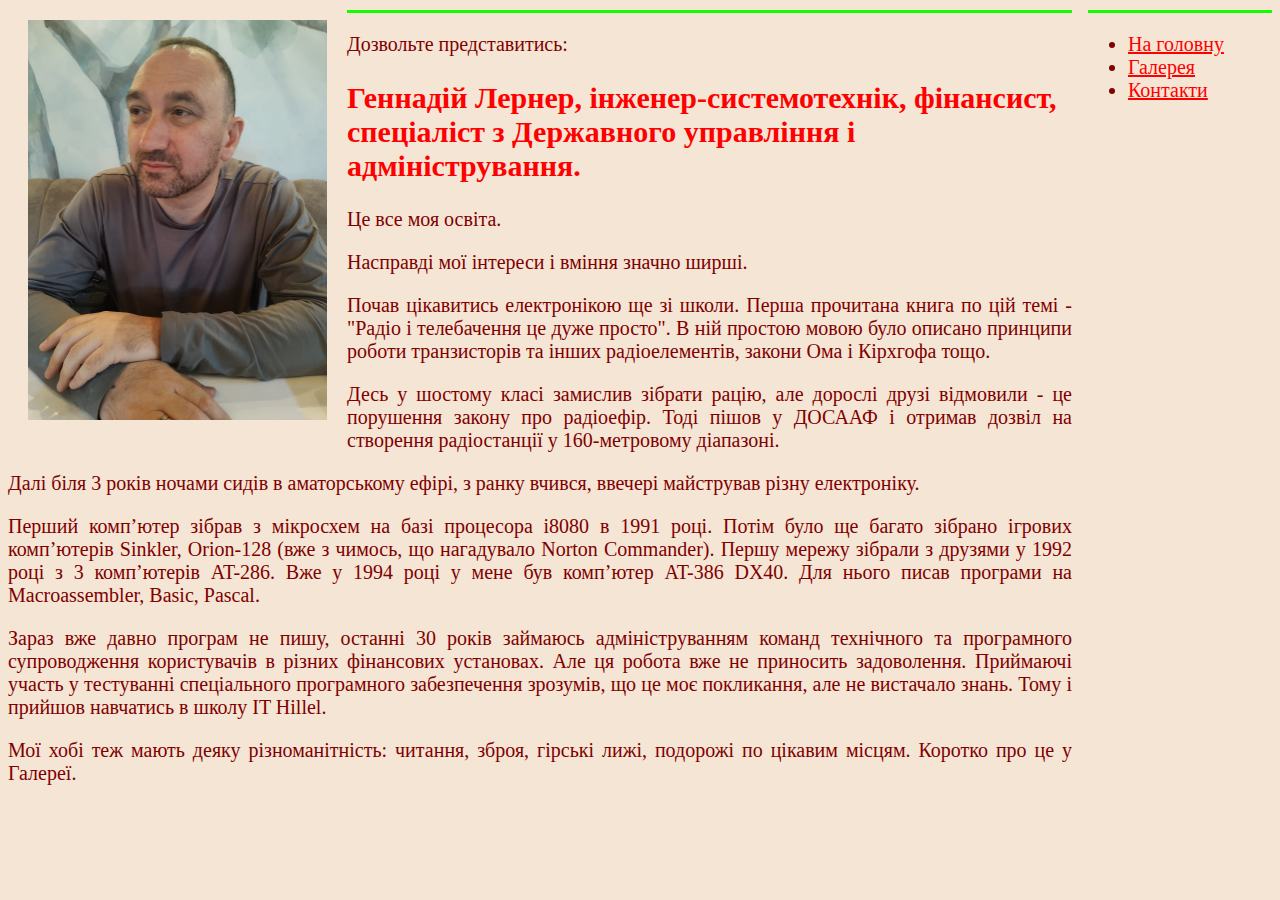
<file: index.html>
<html>
<head>
<title>hw22 Hennadii Lerner</title>
<meta http-equiv="Content-Type" content="text/html; charset=UTF-8">
</head>
<frameset cols="*,200" rows="*" frameborder="NO" border="0"> 
  <frame name="home" noresize src="pages/home.html">
  <frame name="serv" noresize src="pages/service.html">
</frameset><noframes></noframes>
</html>
</file>
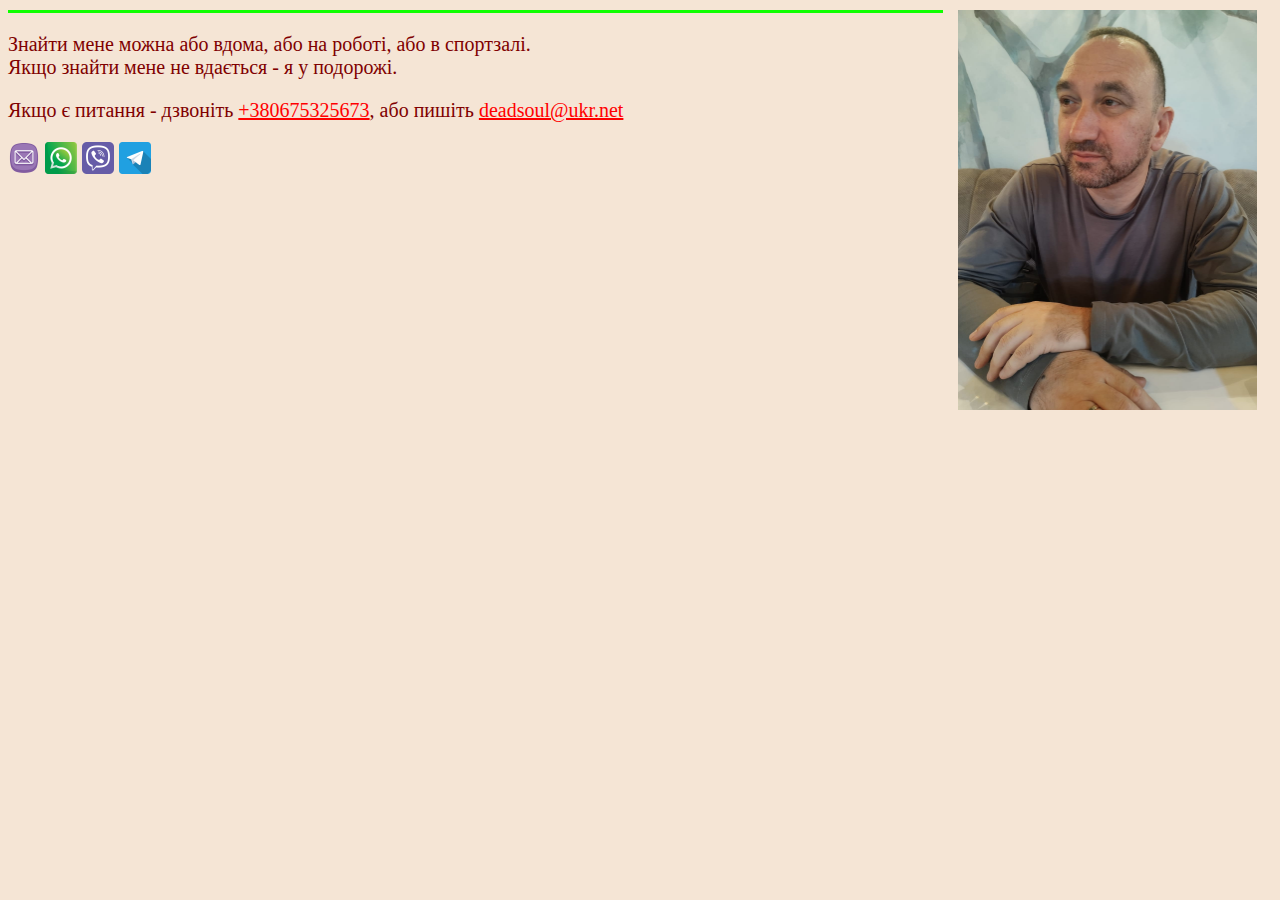
<file: pages/contacts.html>
<html>
<head>
<title>hw22 Hennadii Lerner</title>
<meta http-equiv="Content-Type" content="text/html; charset=utf-8">
<link href="../css/style.css" rel="stylesheet" type="text/css" media="all">
</head>
<a href="../index.html" target="_top"><img src="../photo/10.jpg" alt="Це я" width=299 height=400 hspace=15 border="0" align=right></a>
<hr size=3 color="#0fff00">
<div>
<p>Знайти мене можна або вдома, або на роботі, або в спортзалі.<br>
Якщо знайти мене не вдається - я у подорожі.</p>
<p>Якщо є питання - дзвоніть <a href="tel:+380675325673">+380675325673</a>, або пишіть <a href="mailto:deadsoul@ukr.net">deadsoul@ukr.net</a></p>
<p>
 <a href="mailto:deadsoul@ukr.net" target="_blank"><img src="../img/Email.png" alt="e-mail" width="32" height="32" border="0"></a>
 <a href="whatsapp://send?phone=+380675325673" target="_blank"><img src="../img/whatsapp.png" alt="whatsapp" width="32" height="32" border="0"></a>
 <a href="viber://chat?number=380675325673" target="_blank"><img src="../img/viber.png" alt="viber" width="32" height="32" border="0"></a>
 <a href="tg://resolve?domain=GennadyLerner" target="_blank"><img src="../img/telegram.png" alt="telegram" width="32" height="32" border="0"></a>
</p>
</div>
</body>
</html>
</file>
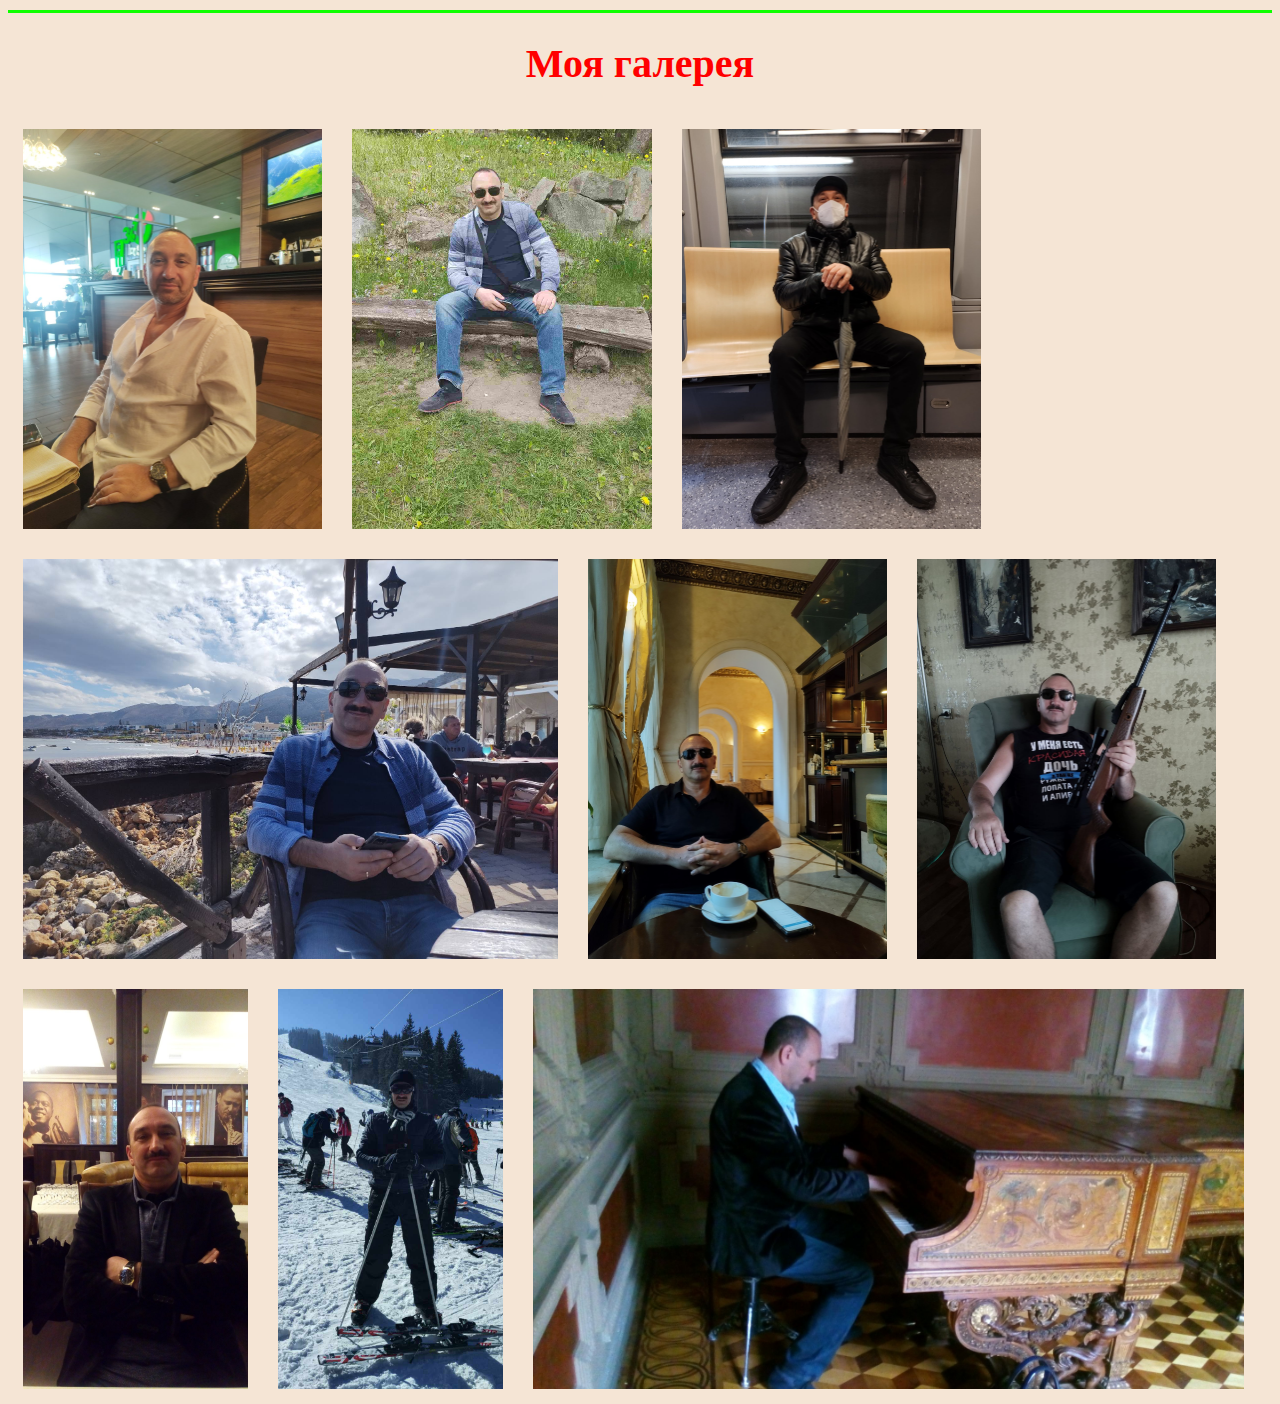
<file: pages/galery.html>
<html>
<head>
<title>hw22 Hennadii Lerner</title>
<meta http-equiv="Content-Type" content="text/html; charset=utf-8">
<link href="../css/style.css" rel="stylesheet" type="text/css" media="all">
</head>

<hr size=3 color="#0fff00">
<h1>Моя галерея</h1>
<div>
<a href="../photo/1.jpg" target="_blank"><img src="../photo/1.jpg" alt="В класном ресторані" height=400 hspace=15 vspace=15 border="0" align=left></a>
<a href="../photo/2.jpg" target="_blank"><img src="../photo/2.jpg" alt="На природі" height=400 hspace=15 vspace=15 border="0" align=left></a>
<a href="../photo/3.jpg" target="_blank"><img src="../photo/3.jpg" alt="У метро Мюнхена" height=400 hspace=15 vspace=15 border="0" align=left></a>
<a href="../photo/4.jpg" target="_blank"><img src="../photo/4.jpg" alt="На морі. Греція" height=400 hspace=15 vspace=15 border="0" align=left></a>
<a href="../photo/5.jpg" target="_blank"><img src="../photo/5.jpg" alt="Старий ресторан в Одесі" height=400 hspace=15 vspace=15 border="0" align=left></a>
<a href="../photo/6.jpg" target="_blank"><img src="../photo/6.jpg" alt="Моя нова рушниця" height=400 hspace=15 vspace=15 border="0" align=left></a>
<a href="../photo/7.jpg" target="_blank"><img src="../photo/7.jpg" alt="Репортер" height=400 hspace=15 vspace=15 border="0" align=left></a>
<a href="../photo/9.jpg" target="_blank"><img src="../photo/9.jpg" alt="Гори, лижі" height=400 hspace=15 vspace=15 border="0" align=left></a>
<a href="../photo/8.jpg" target="_blank"><img src="../photo/8.jpg" alt="Рояль в старому домі" height=400 hspace=15 vspace=15 border="0" align=left></a>
</div>
</font> 
</body>
</html>
</file>
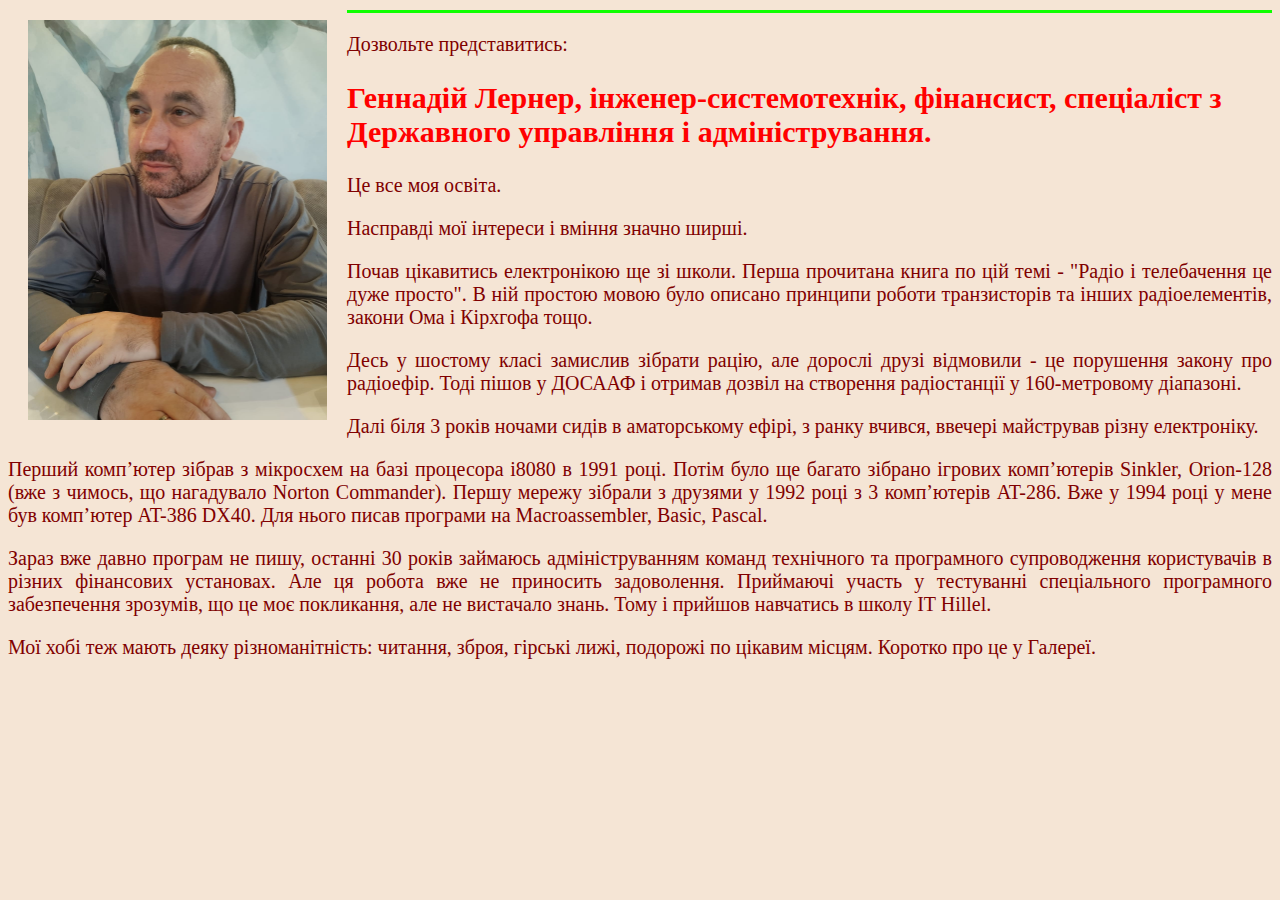
<file: pages/home.html>
<html>
<head>
<title>hw22 Hennadii Lerner</title>
<meta http-equiv="Content-Type" content="text/html; charset=utf-8">
<link href="../css/style.css" rel="stylesheet" type="text/css" media="all">
</head>
<a href="../index.html" target="_top"><img src="../photo/10.jpg" alt="Це я" width=299 height=400 hspace=20 vspace="10" border="0" align=left></a>
<hr size=3 color="#0fff00">
<div>
<p>Дозвольте представитись:</p>
<h2>Геннадій Лернер, інженер-системотехнік, фінансист, спеціаліст з
Державного управління і адміністрування.</h2>
<p>Це все моя освіта. </p>
<p>Насправді мої інтереси і вміння значно ширші. </p>
<p>Почав цікавитись електронікою ще зі школи. Перша прочитана книга по цій темі - &quot;Радіо і
телебачення це дуже просто&quot;. В ній простою мовою було описано принципи
роботи транзисторів та інших радіоелементів, закони Ома і Кірхгофа тощо. </p>
<p>Десь у шостому класі замислив зібрати рацію, але дорослі друзі відмовили - це
порушення закону про радіоефір. Тоді пішов у ДОСААФ і отримав дозвіл на
створення радіостанції у 160-метровому діапазоні.</p>
<p>Далі біля 3 років ночами сидів в аматорському ефірі, з ранку вчився, ввечері майстрував
різну електроніку. </p>
<p>Перший комп’ютер зібрав з мікросхем на базі процесора і8080 в 1991 році. Потім було ще
багато зібрано ігрових комп’ютерів Sinkler, Orion-128 (вже з
чимось, що нагадувало Norton Commander). Першу мережу зібрали з друзями у 1992 році з 3 комп’ютерів 
AT-286. Вже у 1994 році у мене був комп’ютер AT-386 DX40. Для нього писав програми на 
Macroassembler, Basic, Pascal.</p>
<p>Зараз вже давно програм не пишу, останні 30 років займаюсь адмініструванням команд технічного та
програмного супроводження користувачів в різних фінансових установах. Але ця
робота вже не приносить задоволення. Приймаючі участь у тестуванні спеціального
програмного забезпечення зрозумів, що це моє покликання, але не вистачало
знань. Тому і прийшов навчатись в школу IT Hillel.</p>
<p>Мої хобі теж мають деяку різноманітність: читання, зброя, гірські лижі, подорожі по цікавим
місцям. Коротко про це у Галереї.</p>
</div>
</body>
</html>
</file>
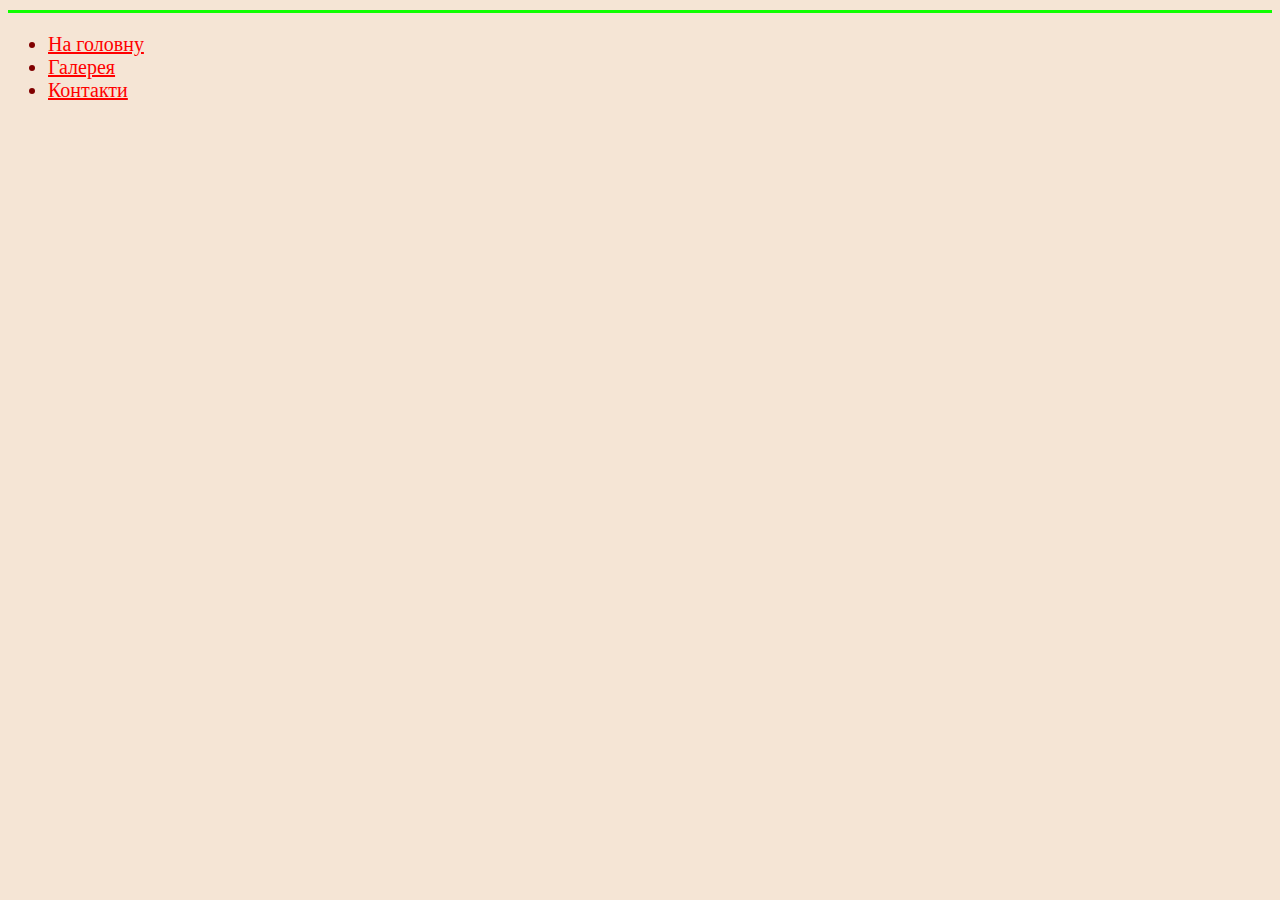
<file: pages/service.html>
<html>
<head>
<title>hw22 Hennadii Lerner</title>
<meta http-equiv="Content-Type" content="text/html; charset=utf-8">
<link href="../css/style.css" rel="stylesheet" type="text/css" media="all">
</head>

<hr size=3 color="#0fff00">
<ul>
<li><a href="../pages/home.html" target="home">На головну</a></li>
<li><a href="../pages/galery.html" target="home">Галерея</a></li>
<li><a href="../pages/contacts.html" target="home">Контакти</a></li>
</ul>
</font> 
</body>
</html>
</file>
<file: css/style.css>
html {
	font-family: "Times New Roman", Times, serif;
	font-size: 20px;
	color: #800000;
	background: #F5E5D5;
}

p {
	text-align: justify;
}

h1 {
	color: #FF0000;
	text-align: center;
}

h2 {
	color: #FF0000;
}

a {
	color: #FF0000;
}

div.photo {
    float: left;
    position: relative;
    width: 27%;
/*    padding-bottom: 27%;*/
    margin: 15px;        
}
</file>
